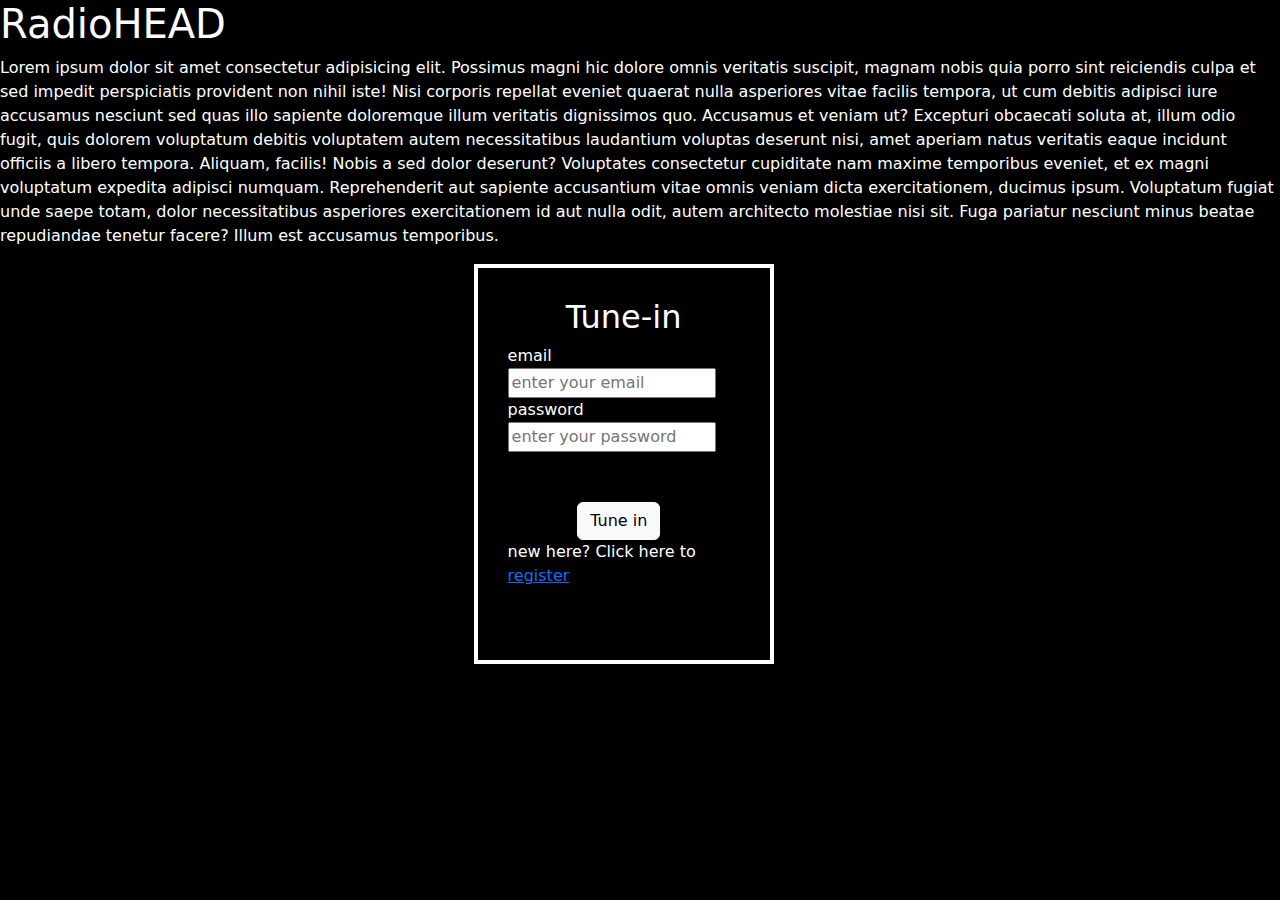
<file: index.html>
<!DOCTYPE html>
<html lang="en">
<head>
    <meta charset="UTF-8">
    <meta name="viewport" content="width=device-width, initial-scale=1.0">
    <title>Landing page</title>
    <!-- bs -->
    <link href="https://cdn.jsdelivr.net/npm/bootstrap@5.3.3/dist/css/bootstrap.min.css" rel="stylesheet" integrity="sha384-QWTKZyjpPEjISv5WaRU9OFeRpok6YctnYmDr5pNlyT2bRjXh0JMhjY6hW+ALEwIH" crossorigin="anonymous">
    <script src="https://cdn.jsdelivr.net/npm/bootstrap@5.3.3/dist/js/bootstrap.bundle.min.js" integrity="sha384-YvpcrYf0tY3lHB60NNkmXc5s9fDVZLESaAA55NDzOxhy9GkcIdslK1eN7N6jIeHz" crossorigin="anonymous"></script>
    <!-- style -->
    <link rel="stylesheet" href="./style.css">
    <!-- fontawesome -->
    <link rel="stylesheet" href="https://cdnjs.cloudflare.com/ajax/libs/font-awesome/6.5.2/css/all.min.css" integrity="sha512-SnH5WK+bZxgPHs44uWIX+LLJAJ9/2PkPKZ5QiAj6Ta86w+fsb2TkcmfRyVX3pBnMFcV7oQPJkl9QevSCWr3W6A==" crossorigin="anonymous" referrerpolicy="no-referrer" />


</head>
<body>
    <header>
    <header id="head2">
        <i class="fa-solid fa-globe"></i>
    </header>
    <h1>RadioHEAD</h1>
    <p>Lorem ipsum dolor sit amet consectetur adipisicing elit. Possimus magni hic dolore omnis veritatis suscipit, magnam nobis quia porro sint reiciendis culpa et sed impedit perspiciatis provident non nihil iste!
    Nisi corporis repellat eveniet quaerat nulla asperiores vitae facilis tempora, ut cum debitis adipisci iure accusamus nesciunt sed quas illo sapiente doloremque illum veritatis dignissimos quo. Accusamus et veniam ut?
    Excepturi obcaecati soluta at, illum odio fugit, quis dolorem voluptatum debitis voluptatem autem necessitatibus laudantium voluptas deserunt nisi, amet aperiam natus veritatis eaque incidunt officiis a libero tempora. Aliquam, facilis!
    Nobis a sed dolor deserunt? Voluptates consectetur cupiditate nam maxime temporibus eveniet, et ex magni voluptatum expedita adipisci numquam. Reprehenderit aut sapiente accusantium vitae omnis veniam dicta exercitationem, ducimus ipsum.
    Voluptatum fugiat unde saepe totam, dolor necessitatibus asperiores exercitationem id aut nulla odit, autem architecto molestiae nisi sit. Fuga pariatur nesciunt minus beatae repudiandae tenetur facere? Illum est accusamus temporibus.</p>
</header>
    
<div class="r2">
<form action="">
     <center><h2>Tune-in</h2></center>
    <div class="f1">
    <label for="">email</label>
    <input type="text" placeholder="enter your email"></div>
    <div class="f2">
    <label for="">password</label>
    <input type="password" placeholder="enter your password"></div>
    <div class="f3">
      <button type="button" class="btn btn-light">Tune in</button>
      <br>
        <p>new here? Click here to <span><a href="./register.html">register</a></span></p>
    </div>

</form>
</div>
</body>
<script src="./index.js"></script>
</html>
</file>
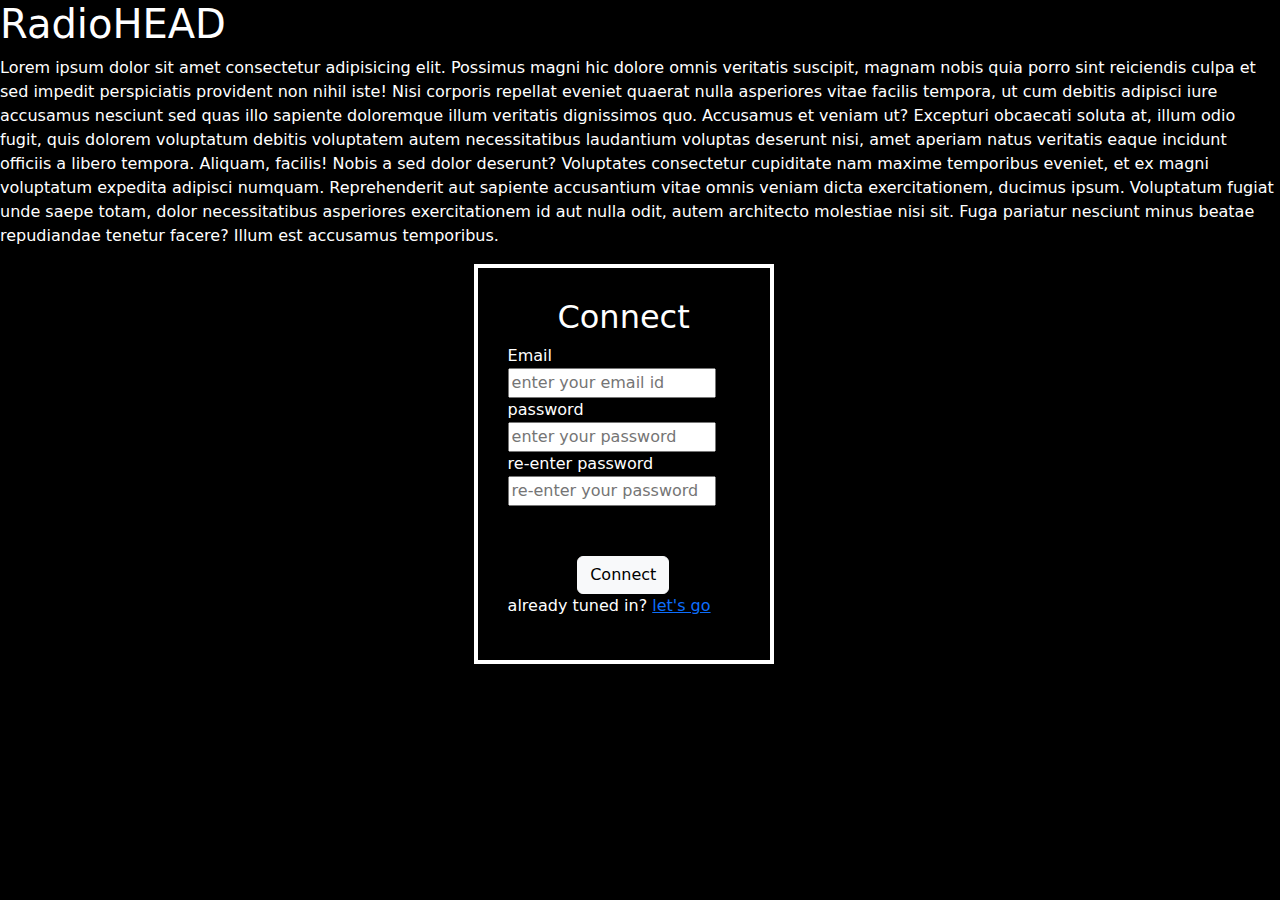
<file: register.html>
<!DOCTYPE html>
<html lang="en">
<head>
    <meta charset="UTF-8">
    <meta name="viewport" content="width=device-width, initial-scale=1.0">
    <title>Landing page</title>
    <!-- bs -->
    <link href="https://cdn.jsdelivr.net/npm/bootstrap@5.3.3/dist/css/bootstrap.min.css" rel="stylesheet" integrity="sha384-QWTKZyjpPEjISv5WaRU9OFeRpok6YctnYmDr5pNlyT2bRjXh0JMhjY6hW+ALEwIH" crossorigin="anonymous">
    <script src="https://cdn.jsdelivr.net/npm/bootstrap@5.3.3/dist/js/bootstrap.bundle.min.js" integrity="sha384-YvpcrYf0tY3lHB60NNkmXc5s9fDVZLESaAA55NDzOxhy9GkcIdslK1eN7N6jIeHz" crossorigin="anonymous"></script>
    <!-- style -->
    <link rel="stylesheet" href="./style.css">
    <!-- fontawesome -->
    <link rel="stylesheet" href="https://cdnjs.cloudflare.com/ajax/libs/font-awesome/6.5.2/css/all.min.css" integrity="sha512-SnH5WK+bZxgPHs44uWIX+LLJAJ9/2PkPKZ5QiAj6Ta86w+fsb2TkcmfRyVX3pBnMFcV7oQPJkl9QevSCWr3W6A==" crossorigin="anonymous" referrerpolicy="no-referrer" />


</head>
<body>
    <header>
    <header id="head2">
        <i class="fa-solid fa-globe"></i>
    </header>
    <h1>RadioHEAD</h1>
    <p>Lorem ipsum dolor sit amet consectetur adipisicing elit. Possimus magni hic dolore omnis veritatis suscipit, magnam nobis quia porro sint reiciendis culpa et sed impedit perspiciatis provident non nihil iste!
    Nisi corporis repellat eveniet quaerat nulla asperiores vitae facilis tempora, ut cum debitis adipisci iure accusamus nesciunt sed quas illo sapiente doloremque illum veritatis dignissimos quo. Accusamus et veniam ut?
    Excepturi obcaecati soluta at, illum odio fugit, quis dolorem voluptatum debitis voluptatem autem necessitatibus laudantium voluptas deserunt nisi, amet aperiam natus veritatis eaque incidunt officiis a libero tempora. Aliquam, facilis!
    Nobis a sed dolor deserunt? Voluptates consectetur cupiditate nam maxime temporibus eveniet, et ex magni voluptatum expedita adipisci numquam. Reprehenderit aut sapiente accusantium vitae omnis veniam dicta exercitationem, ducimus ipsum.
    Voluptatum fugiat unde saepe totam, dolor necessitatibus asperiores exercitationem id aut nulla odit, autem architecto molestiae nisi sit. Fuga pariatur nesciunt minus beatae repudiandae tenetur facere? Illum est accusamus temporibus.</p>
</header>
    
<div class="r2">
<form action="">
     <center><h2>Connect</h2></center>
    <div class="f1">
    <label for="">Email</label>
    <br>
    <input type="text" placeholder="enter your email id" id="rgemail"></div>
    <div class="f2">
    <label for="">password</label>
    <input type="password" placeholder="enter your password" id="rgpswd"></div>
    <div class="f2">
        <label for="">re-enter password</label>
        <input type="password" placeholder="re-enter your password"></div>
    <div class="f3">
      <button type="button" class="btn btn-light">Connect</button>
      <br>
        <p> already tuned in? <span><a href="./index.html">let's go</a></span></p>
    </div>

</form>
</div>
</body>
</html>
</file>
<file: style.css>
header{
    background-image: url(https://images.pexels.com/photos/158826/structure-light-led-movement-158826.jpeg?auto=compress&cs=tinysrgb&w=600);
    color: white;
    background-size: cover;
}
.r2{
    background-color: black;
    color: white;
    padding: 30px;
    height: 400px;
    margin-left: 37%;
    border: 4px solid white;
    width: 300px;
}
button{
    margin-top: 50px;
    margin-left: 30%;
}
body{
    background-color: black;
}
#out{
    margin-left: 98%;
}
</file>
